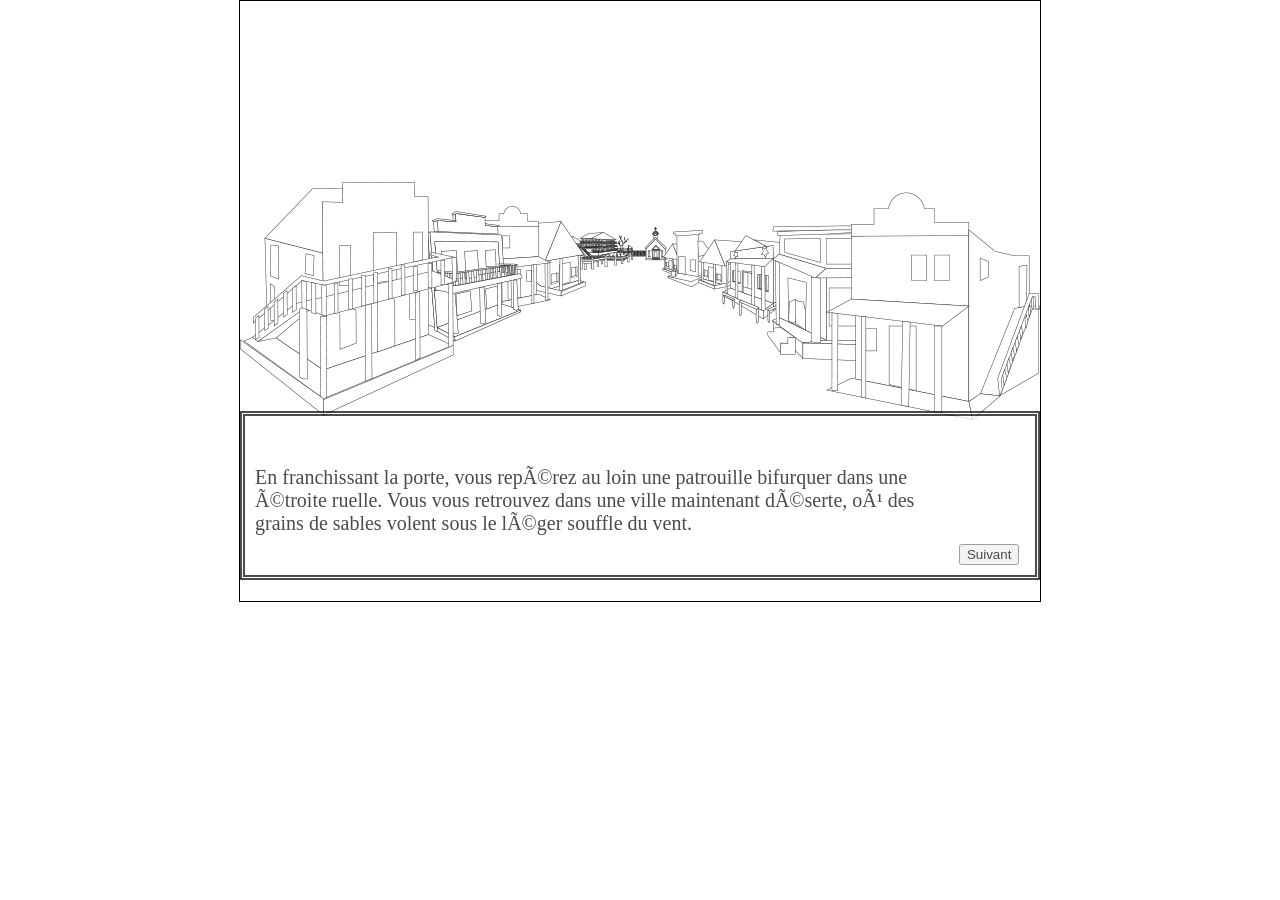
<file: DossierV.Final/Enigme2/enigme2.html>
<!DOCTYPE html>
<html>
	<head>
		<link rel="stylesheet" type="text/css" href="enigme2.css">
			<script src="http://code.jquery.com/jquery-3.3.1.js" ></script>
			<meta charset="UTF-8/">
		<title>Trouver son chemin</title>
	</head>
	<body id="corps">
			<div id="plan"></div><div id="ville"></div>
			<div class="sprite" id="sprite1"></div>
			<div class="charaName" id="charaBox">Fille de joie</div>
			<div class="dialBox">
				<div id="text">En franchissant la porte, vous repérez au loin une patrouille bifurquer dans une étroite ruelle. Vous vous retrouvez dans une ville maintenant déserte, où des grains de sables volent sous le léger souffle du vent.</div>
				<button class ="boutons" id ="suivant"> Suivant </button>
			</div>
			<div class = "reponse">
				<div id = "question">Cliquez sur la lettre qui</br> correspond au bon chemin </div>
				<button id = "a">a</button>
				<button id = "b">b</button>
				<button id = "c">c</button>
				<button id = "d">d</button>

			</div>
		<script src="http://code.jquery.com/jquery-3.3.1.js" ></script>
		<script src="enigme2.js"></script>
	</body>
</html>
</file>
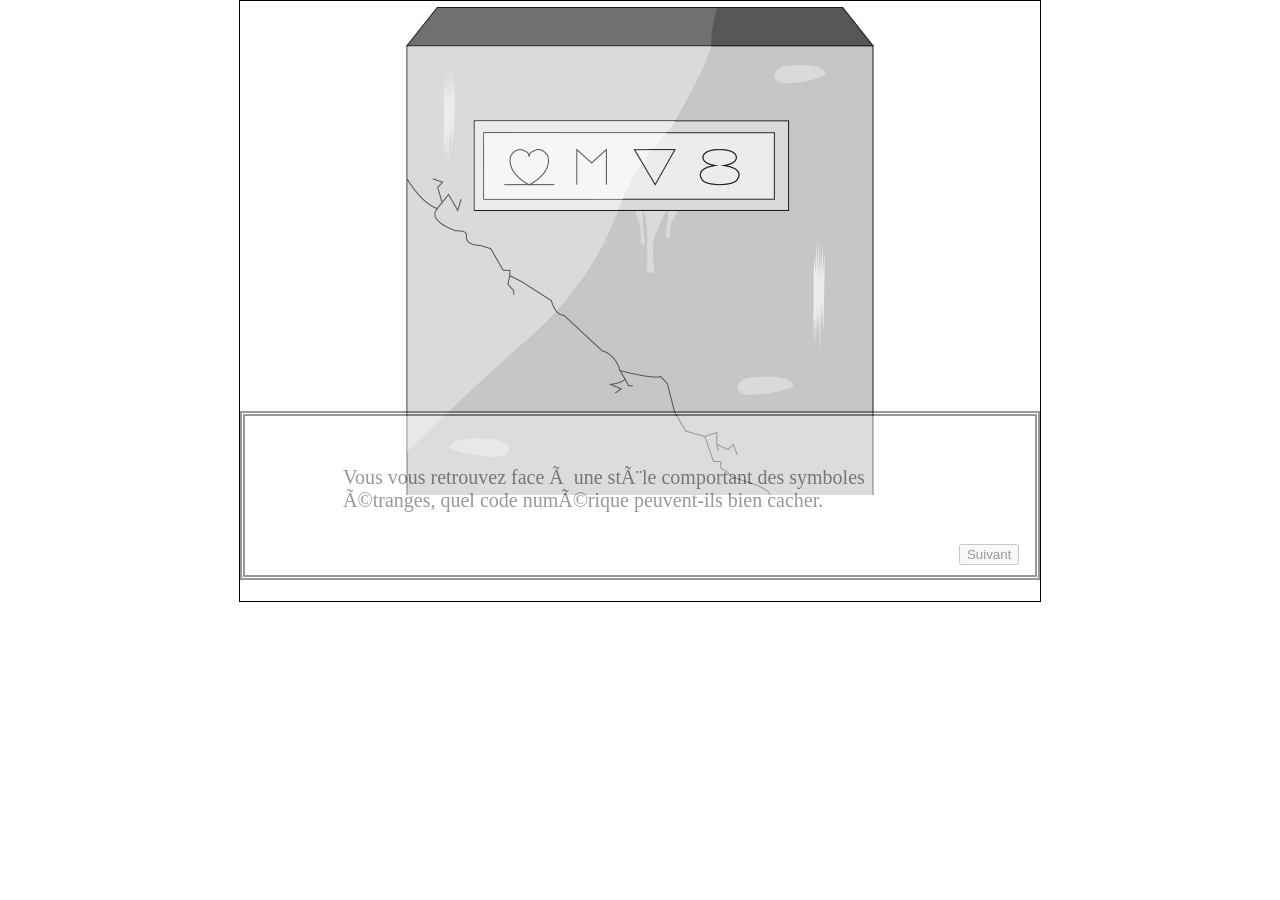
<file: DossierV.Final/Enigme6/enigmeEloi.html>
<!DOCTYPE html>
<html>
	<head>
		<link rel="stylesheet" type="text/css" href="enigmeEloi.css">
			<script src="http://code.jquery.com/jquery-3.3.1.js" ></script>
			<meta charset="UTF-8/">
		<title> Enigme 6
		</title>
	</head>
	<body id="corps">
			<div id="steleNI"></div>
			<div id="steleI"></div>
			<input id="input" TYPE="text" NAME="reponse" SIZE=10 MAXLENGTH=20>
			<input type="button" id="valider" value="Valider">
			<div id='tentatives'>0</div>
			<div id='chrono'>120</div>
			<button id="next"><a href="">Scène suivante</a></button>
			<div class="charaName"></div>
			<div class="dialBox">
				<button class ="boutons" id ="precedent"> Précedent </button>
				<div id="text">Vous vous retrouvez face à une stèle comportant des symboles étranges, quel code numérique peuvent-ils bien cacher.</div>
				<button class ="boutons" id ="suivant"> Suivant </button>
			</div>
		<script src="http://code.jquery.com/jquery-3.3.1.js" ></script>
		<script src="enigmeEloi.js"></script>
	</body>
</html>
</file>
<file: DossierV.Final/Enigme2/enigme2.css>
#corps{
	height: 600px;
	width: 800px;
	border: double black 1px;
	margin: auto;
}

.dialBox{
  border: 5px double black;
  padding-top: 50px;
  padding-left: 10px;
  padding-bottom: 10px;
  margin-top: 10px;
  background-color: white;
  opacity: 0.7;
  visibility: visible;
  font-family: fantasy;
  font-size: 20px;
  width: auto;
  height: auto;
  display: flex;
  z-index: -1;
}

.charaName{
  border: 5px double black;
  background-color: white;
  opacity: 0.4;
  margin-top: 350px;
  visibility: hidden;
  font-family: fantasy;
  font-size: 20px;
  width: 200px;
  height: 40px;
}


#suivant{
  margin-top: 10%;
  margin-left: auto;
  margin-right: 2%;
}

#plan{
	background-image: url("../assets/plan.png");
	background-repeat: no-repeat;
	background-position: center;
	height: 600px;
	width: 800px;
	position: absolute;
	visibility: hidden;
}
#ville{
	background-image: url("../assets/ville.png");
	background-repeat: no-repeat;
	background-position: center; 
	height: 600px;
	width: 800px;
	position: absolute;
	margin-left: 0px;
	margin-top:0px;
	visibility: visible;
}
.reponse{
  top:455px;
  border: 5px double black;
  margin-top: 10px;
  margin-left: 10px;
  background-color: white;
  opacity: 0.7;
  visibility: hidden;
  font-family: fantasy;
  font-size: 13px;
  position: absolute;
}
#charaBox{
  display: flex;
  justify-content: center;
  align-items: center;
  visibility: hidden;
  opacity: 0.7;
}

#a{
	cursor: pointer;
}

#b{
	cursor: pointer;
}

#c{
	cursor: pointer;
}
#d{
	cursor: pointer;
}

#sprite1{
  background-image: url("../assets/fille_joie.jpg");
  height: 420px;
  width: 420px;
  position: absolute;
  margin-top: 100px;
  visibility: hidden;
}
</file>
<file: DossierV.Final/Enigme6/enigmeEloi.css>
#corps{
	height: 600px;
	width: 800px;
	border: double black 1px;
	margin: auto;
}

.dialBox{
  border: 5px double black;
  padding-top: 50px;
  padding-left: 10px;
  padding-bottom: 10px;
  margin-top: 10px;
  background-color: white;
  opacity: 0.4;
  visibility: visible;
  font-family: fantasy;
  font-size: 20px;
  width: auto;
  height: auto;
  display: flex;
  z-index: -1;
}

.charaName{
  border: 5px double black;
  background-color: white;
  opacity: 0.4;
  margin-top: 350px;
  visibility: hidden;
  font-family: fantasy;
  font-size: 20px;
  width: 200px;
  height: 40px;
}

#precedent{
  margin-top: 10%;
	visibility: hidden;
}

#suivant{
  margin-top: 10%;
  margin-left: auto;
  margin-right: 2%;
}

#steleNI{
	background-image: url("../assets/steleNI.png");
	background-repeat: no-repeat;
  background-position: center;
  margin-left: 150px;
	height: 500px;
	width: 500px;
	position: absolute;
}

#steleI{
	background-image: url("../assets/steleIndice.png");
  background-repeat: no-repeat;
  background-position: center;
  margin-left: 150px;
	height: 500px;
	width: 500px;
	position: absolute;
	visibility: hidden;
}

#input{
	width: 200px;
	height: 50px;
	margin: 300px;
	position: absolute;
	visibility: hidden;
}

#valider{
	width: 100px;
	height: 20px;
	margin: 325px;
	margin-left: 520px;;
	position: absolute;
	visibility: hidden;
}

#tentatives{
	margin-left: 500px;
	position: absolute;
	visibility: hidden;
}

#chrono{
	margin-left: 700px;
	position: absolute;
	visibility: hidden;
}

#next{
	position: absolute;
	margin-top: 525px;
  margin-left: 700px;
	height: 50px;
	width: 100px;
	font-size: 10px;
	font-style: italic;
	visibility: hidden;
}
</file>
